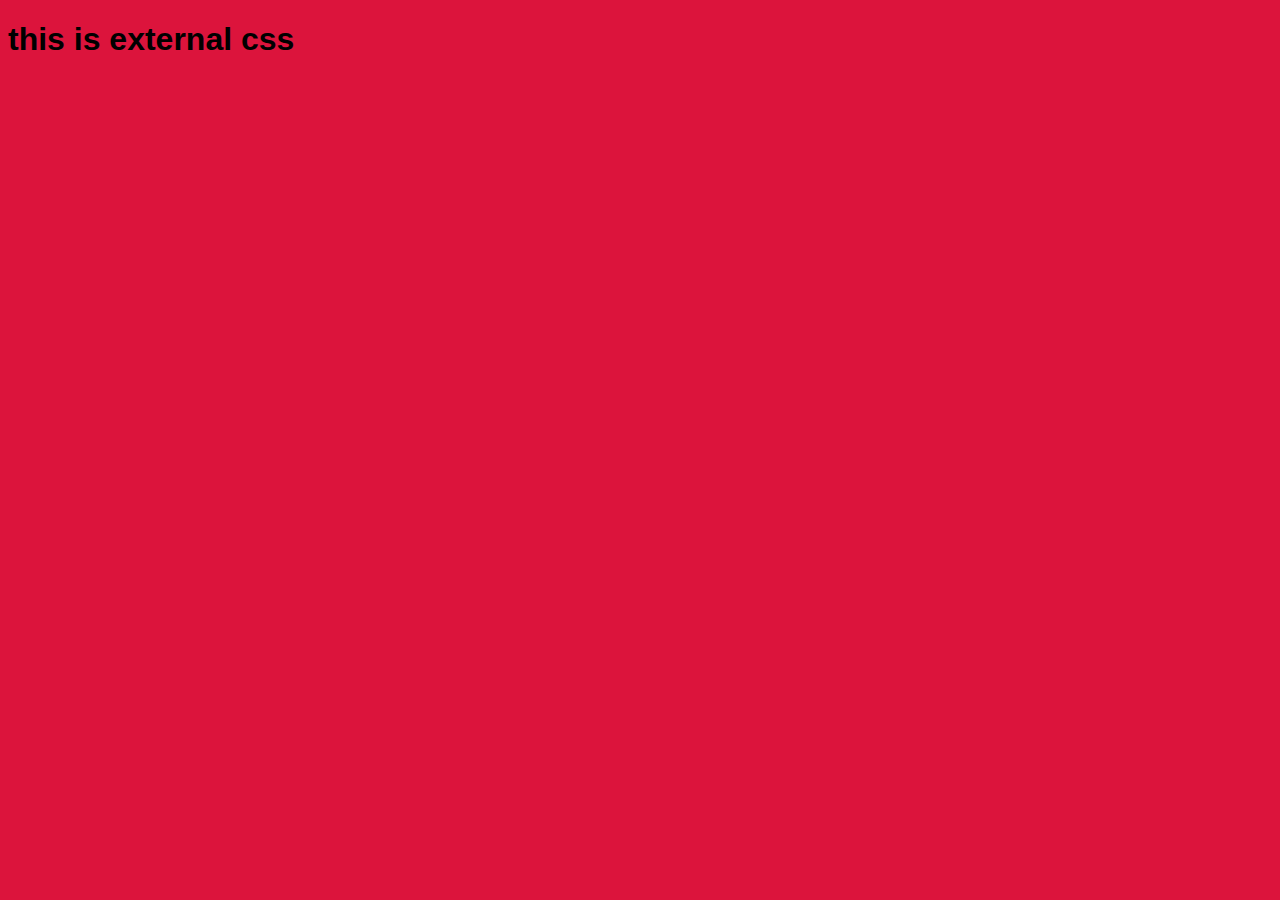
<file: WEB DEV PROJECT/3 classes Project/external css/index.html>
<!DOCTYPE html>
<html lang="en">
<head>
    <meta charset="UTF-8">
    <meta name="viewport" content="width=device-width, initial-scale=1.0">
    <title>external css</title>
    <link rel="stylesheet" href="index.css">
</head>
<body>
    <h1>this is external css</h1>

</body>
</html>
</file>
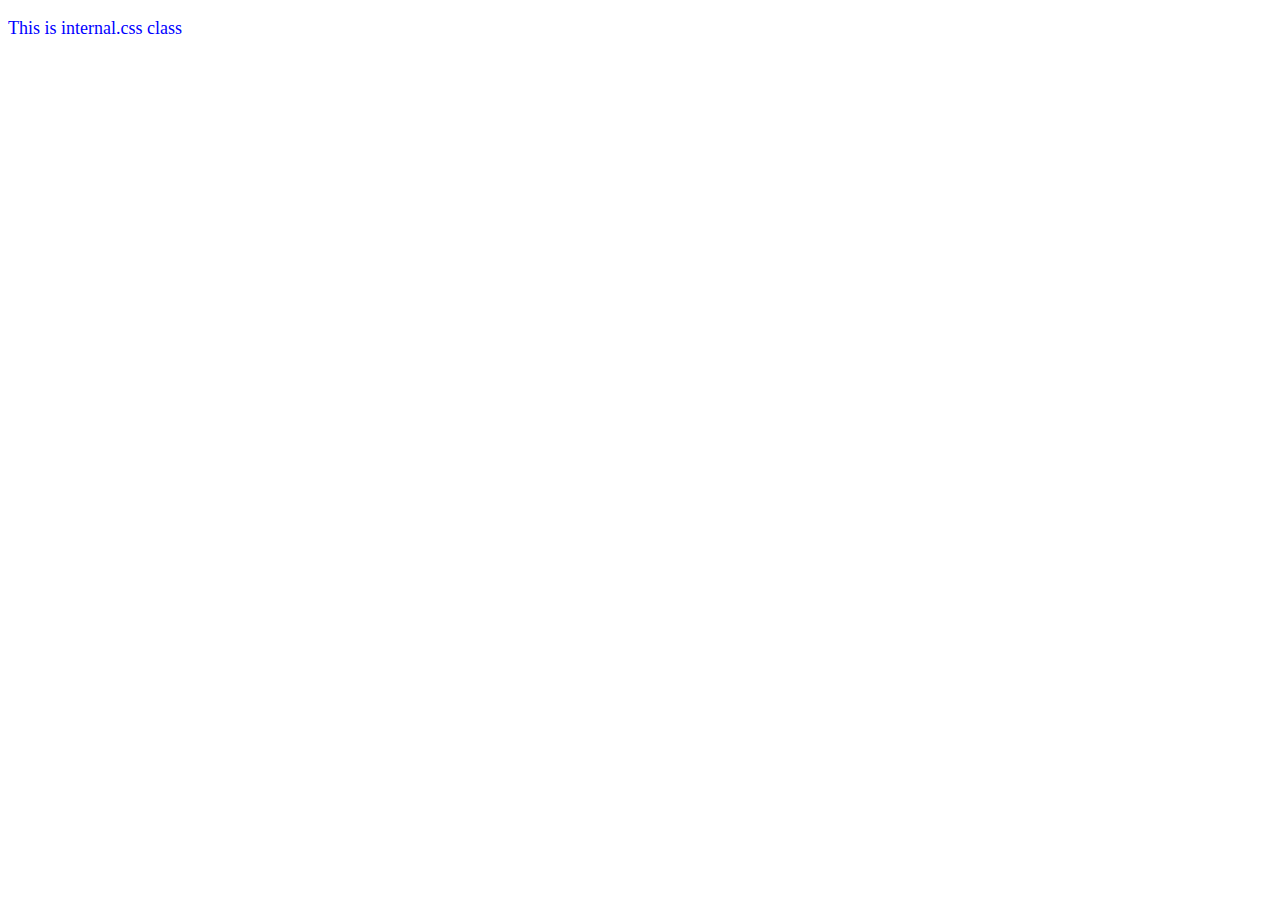
<file: WEB DEV PROJECT/3 classes Project/internal css/index.html>
<!DOCTYPE html>
<html lang="en">
<head>
    <meta charset="UTF-8">
    <meta name="viewport" content="width=device-width, initial-scale=1.0">
    <title>Internal.css</title>
    <style>
        p {
            color: blue;
            font-size: 18px;
        }
    </style>
</head>
<body>
    <p>This is internal.css class</p>
    
    
</body>
</html>
</file>
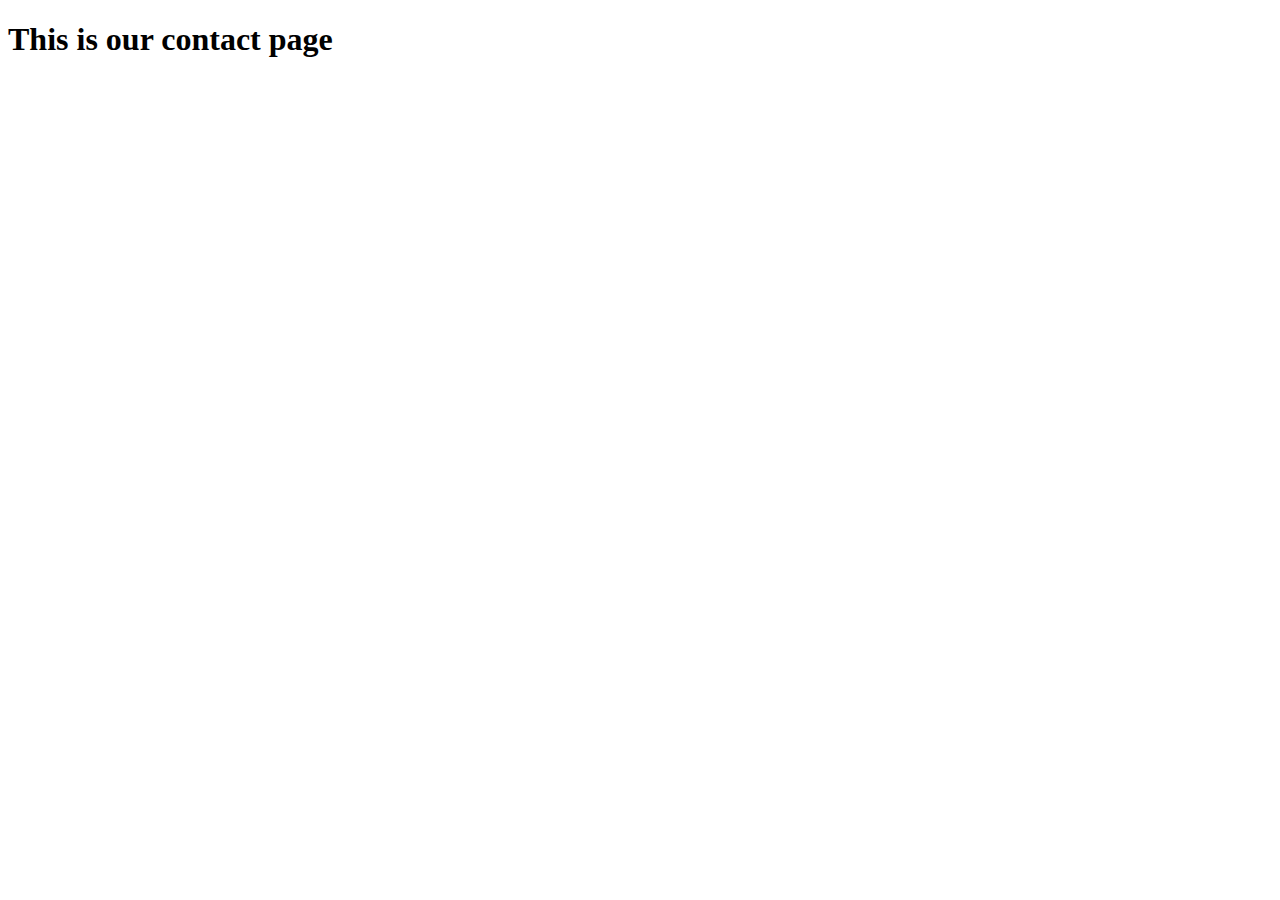
<file: FRANK DIL1 WEB DEV/contact.html>
<!DOCTYPE html>
<html lang="en">
  <head>
    <meta charset="UTF-8" />
    <meta http-equiv="X-UA-Compatible" content="IE=edge" />
    <meta name="viewport" content="width=device-width, initial-scale=1.0" />
    <title>Contact</title>
    <!-- ths is the link tag -->
 <link rel="stylesheet" href="style.css" />
  </head>


  <body>
    <h1 class="heading1">This is our contact page</h1>
  
  </body>




</html>
</file>
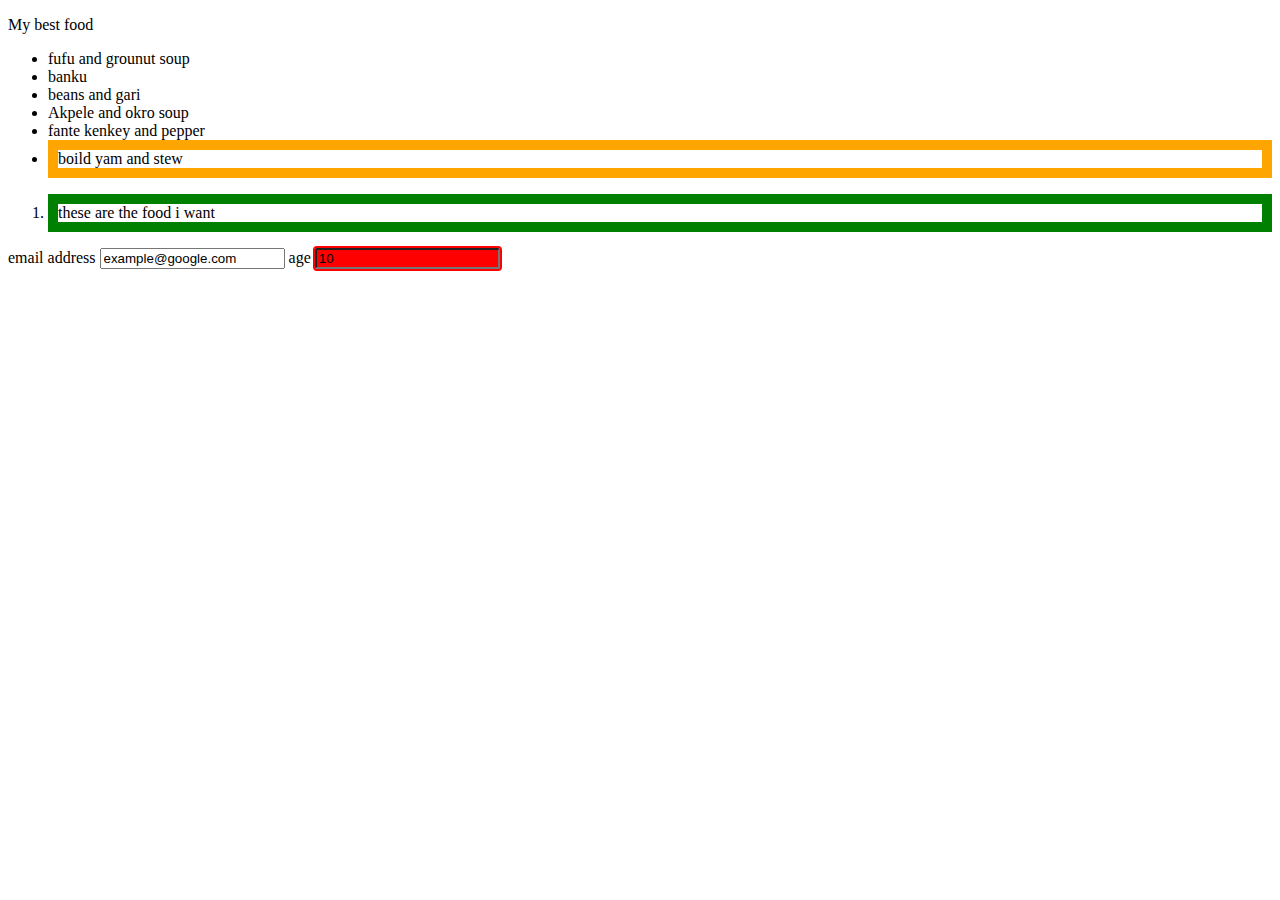
<file: FRANK DIL1 WEB DEV/text.html>
<!DOCTYPE html>
<html lang="en">
  <head>
    <meta charset="UTF-8" />
    <meta name="viewport" content="width=device-width, initial-scale=1.0" />
    <title>Document</title>
    <link rel="stylesheet" href="style.css" />
  </head>

  <body>
    <a href="index.html"></a>

    <p>My best food</p>

    <ul>
      <li>fufu and grounut soup</li>
      <li>banku</li>
      <li>beans and gari</li>
      <li>Akpele and okro soup</li>
      <li>fante kenkey and pepper</li>
      <li>boild yam and stew</li>
    </ul>

    <ol>
      <li>these are the food i want</li>
    </ol>

<form>
    <label for="email"> email address</label>
<input name="email" type="email"
placeholder="enter email"
value="example@google.com">


<label for="age">age</label>
<input name="age" type="number" value="10" min="20">


</form>
  </body>
</html>
</file>
<file: WEB DEV PROJECT/3 classes Project/external css/index.css>
*{
    background-color: crimson;
    font-family: 'Franklin Gothic Medium', 'Arial Narrow', Arial, sans-serif;
    font-size: xx-large;
}
</file>
<file: FRANK DIL1 WEB DEV/style.css>
/* /* .heading {
  color: rgba(170, 71, 13, 0.349);
}
#frankapenteng {
  color: rgb(255, 0, 13);
}
#prof {
  color: rgb(89, 0, 255);
}

/* //below is a class selector */
/* * {
  text-align: center;
  color: blueviolet;
} */

li:last-child {
  border: orange solid 10px;
}

li:only-child{
  border: green solid 10px;
}
input:invalid{
  background-color: red;
  outline:2px solid red ;
  border-radius: 2px
  ;
}
</file>
